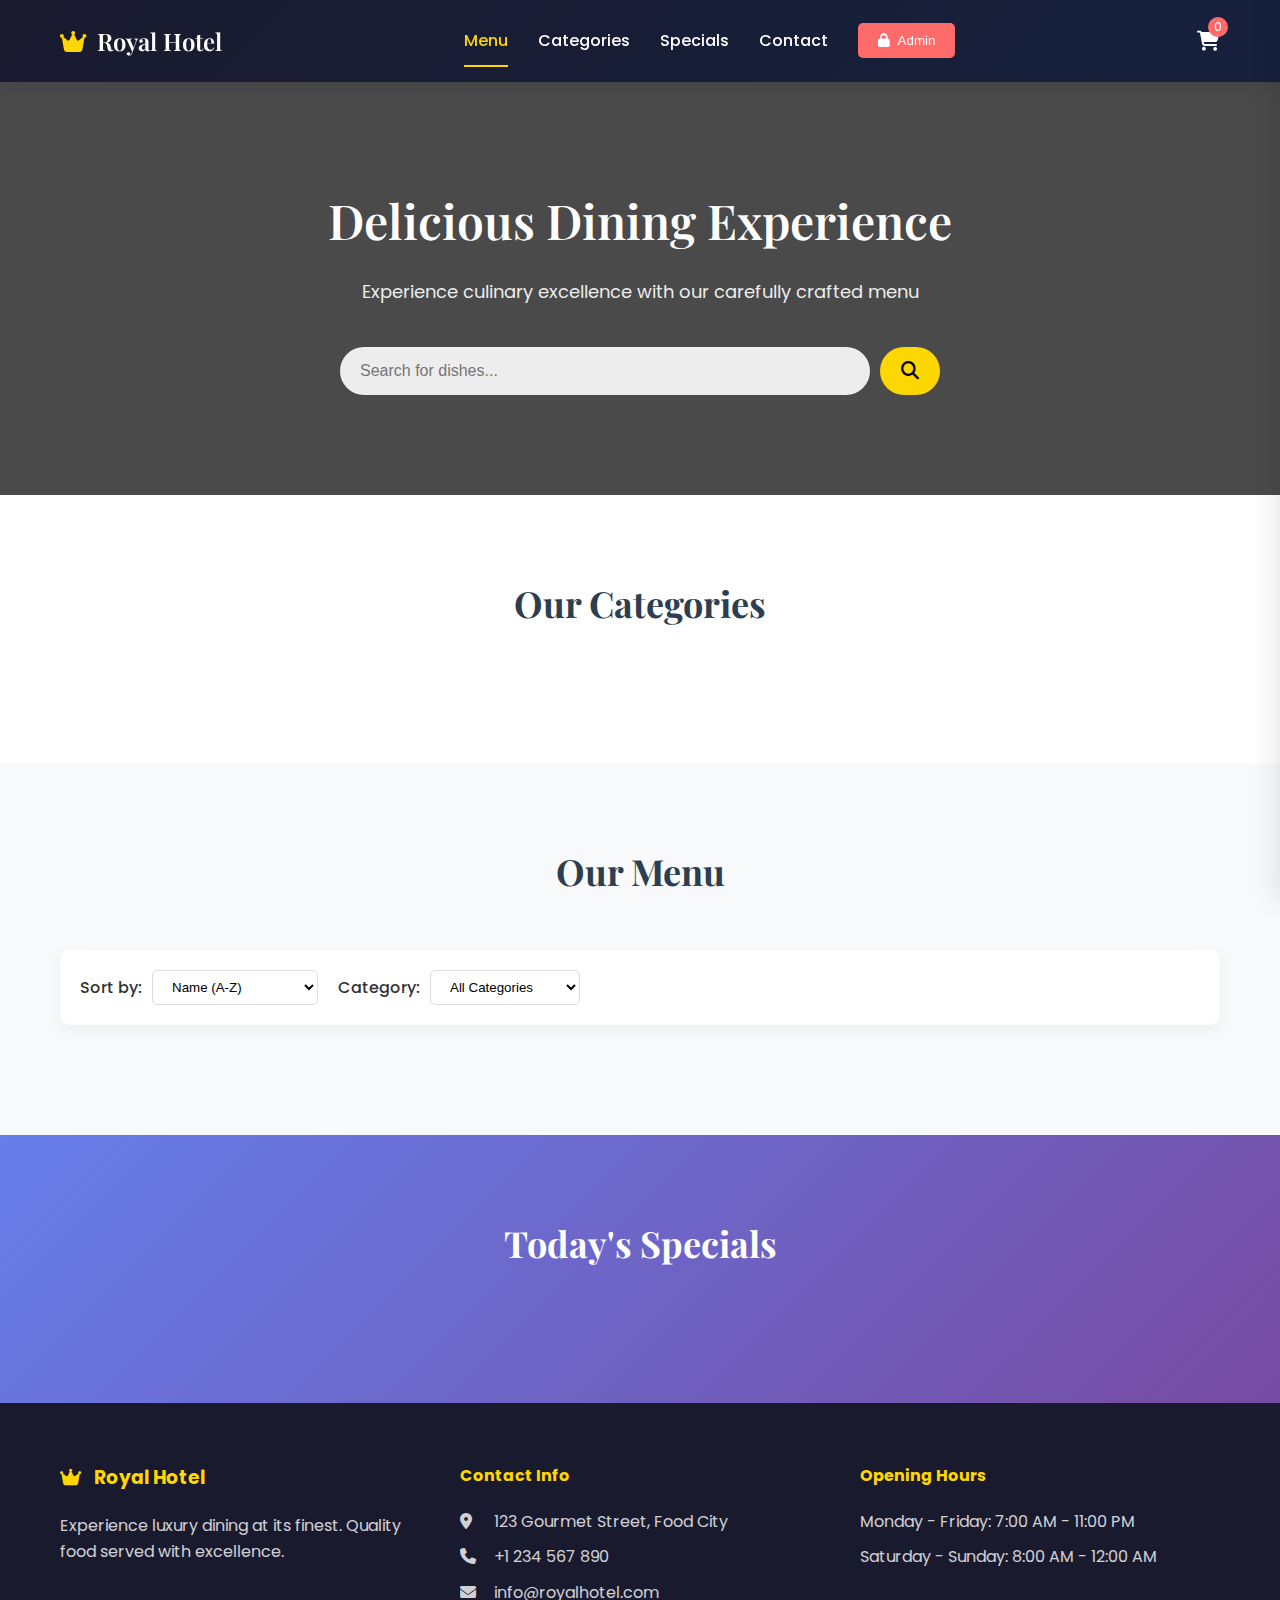
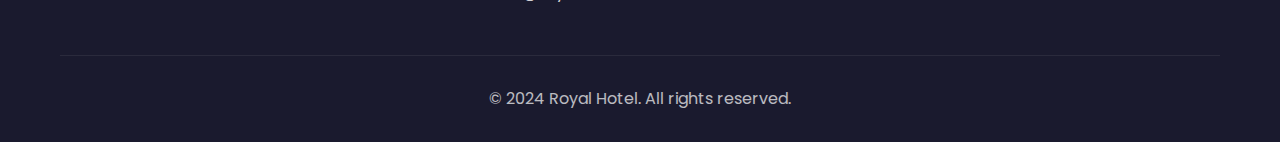
<file: index.html>
<!DOCTYPE html>
<html lang="en">
<head>
    <meta charset="UTF-8">
    <meta name="viewport" content="width=device-width, initial-scale=1.0">
    <title>Royal Hotel - Menu</title>
    <link rel="stylesheet" href="style.css">
    <link rel="stylesheet" href="https://cdnjs.cloudflare.com/ajax/libs/font-awesome/6.4.0/css/all.min.css">
    <link href="https://fonts.googleapis.com/css2?family=Poppins:wght@300;400;500;600;700&family=Playfair+Display:wght@400;500;600&display=swap" rel="stylesheet">
</head>
<body>
    <!-- Header -->
    <header class="header">
        <div class="container">
            <nav class="navbar">
                <div class="logo">
                    <i class="fas fa-crown"></i>
                    <h1>Royal Hotel</h1>
                </div>
                <div class="nav-links">
                    <a href="#menu" class="active">Menu</a>
                    <a href="#categories">Categories</a>
                    <a href="#specials">Specials</a>
                    <a href="#contact">Contact</a>
                    <button class="btn-admin" onclick="window.location.href='admin.html'">
                        <i class="fas fa-lock"></i> Admin
                    </button>
                </div>
                <div class="cart-icon" onclick="toggleCart()">
                    <i class="fas fa-shopping-cart"></i>
                    <span class="cart-count">0</span>
                </div>
                <div class="menu-toggle">
                    <i class="fas fa-bars"></i>
                </div>
            </nav>
        </div>
    </header>

    <!-- Hero Section -->
    <section class="hero">
        <div class="container">
            <div class="hero-content">
                <h2>Delicious Dining Experience</h2>
                <p>Experience culinary excellence with our carefully crafted menu</p>
                <div class="search-bar">
                    <input type="text" id="searchInput" placeholder="Search for dishes..." oninput="filterMenu()">
                    <button><i class="fas fa-search"></i></button>
                </div>
            </div>
        </div>
    </section>

    <!-- Categories -->
    <section class="categories" id="categories">
        <div class="container">
            <h2 class="section-title">Our Categories</h2>
            <div class="category-filter" id="categoryFilter">
                <!-- Categories will be loaded here -->
            </div>
        </div>
    </section>

    <!-- Menu Section -->
    <section class="menu-section" id="menu">
        <div class="container">
            <h2 class="section-title">Our Menu</h2>
            <div class="menu-filters">
                <div class="filter-group">
                    <label>Sort by:</label>
                    <select id="sortBy" onchange="renderMenuItems()">
                        <option value="name">Name (A-Z)</option>
                        <option value="price-low">Price (Low to High)</option>
                        <option value="price-high">Price (High to Low)</option>
                        <option value="newest">Newest First</option>
                    </select>
                </div>
                <div class="filter-group">
                    <label>Category:</label>
                    <select id="categorySelect" onchange="renderMenuItems()">
                        <option value="all">All Categories</option>
                    </select>
                </div>
            </div>

            <!-- Menu Items Container -->
            <div class="menu-grid" id="menuGrid">
                <!-- Menu items will be loaded here -->
            </div>

            <!-- Cart Sidebar -->
            <div class="cart-sidebar" id="cartSidebar">
                <div class="cart-header">
                    <h3>Your Order</h3>
                    <button class="close-cart" onclick="closeCart()">
                        <i class="fas fa-times"></i>
                    </button>
                </div>
                <div class="cart-items" id="cartItems">
                    <!-- Cart items will be loaded here -->
                </div>
                <div class="cart-total">
                    <h4>Total: $<span id="cartTotal">0.00</span></h4>
                    <button class="btn-checkout" onclick="checkout()">Checkout</button>
                </div>
            </div>
        </div>
    </section>

    <!-- Specials -->
    <section class="specials" id="specials">
        <div class="container">
            <h2 class="section-title">Today's Specials</h2>
            <div class="specials-grid" id="specialsGrid">
                <!-- Specials will be loaded here -->
            </div>
        </div>
    </section>

    <!-- Footer -->
    <footer class="footer" id="contact">
        <div class="container">
            <div class="footer-content">
                <div class="footer-section">
                    <h3><i class="fas fa-crown"></i> Royal Hotel</h3>
                    <p>Experience luxury dining at its finest. Quality food served with excellence.</p>
                </div>
                <div class="footer-section">
                    <h4>Contact Info</h4>
                    <p><i class="fas fa-map-marker-alt"></i> 123 Gourmet Street, Food City</p>
                    <p><i class="fas fa-phone"></i> +1 234 567 890</p>
                    <p><i class="fas fa-envelope"></i> info@royalhotel.com</p>
                </div>
                <div class="footer-section">
                    <h4>Opening Hours</h4>
                    <p>Monday - Friday: 7:00 AM - 11:00 PM</p>
                    <p>Saturday - Sunday: 8:00 AM - 12:00 AM</p>
                </div>
            </div>
            <div class="footer-bottom">
                <p>&copy; 2024 Royal Hotel. All rights reserved.</p>
            </div>
        </div>
    </footer>

    <!-- Toast Notification -->
    <div id="toast" class="toast"></div>

    <script src="script.js"></script>
</body>
</html>
</file>
<file: style.css>
/* Reset & Base Styles */
* {
    margin: 0;
    padding: 0;
    box-sizing: border-box;
}

body {
    font-family: 'Poppins', sans-serif;
    line-height: 1.6;
    color: #333;
    background-color: #f8f9fa;
}

.container {
    max-width: 1200px;
    margin: 0 auto;
    padding: 0 20px;
}

/* Header */
.header {
    background: linear-gradient(135deg, #1a1a2e 0%, #16213e 100%);
    color: white;
    position: sticky;
    top: 0;
    z-index: 1000;
    box-shadow: 0 2px 20px rgba(0,0,0,0.1);
}

.navbar {
    display: flex;
    justify-content: space-between;
    align-items: center;
    padding: 20px 0;
}

.logo {
    display: flex;
    align-items: center;
    gap: 10px;
    font-family: 'Playfair Display', serif;
}

.logo i {
    color: #ffd700;
    font-size: 24px;
}

.logo h1 {
    font-size: 24px;
    font-weight: 600;
}

.nav-links {
    display: flex;
    gap: 30px;
    align-items: center;
}

.nav-links a {
    color: white;
    text-decoration: none;
    font-weight: 500;
    transition: all 0.3s;
    padding: 8px 0;
    position: relative;
}

.nav-links a:hover,
.nav-links a.active {
    color: #ffd700;
}

.nav-links a.active::after {
    content: '';
    position: absolute;
    bottom: -5px;
    left: 0;
    width: 100%;
    height: 2px;
    background: #ffd700;
}

.btn-admin {
    background: #ff6b6b;
    color: white;
    border: none;
    padding: 10px 20px;
    border-radius: 5px;
    cursor: pointer;
    font-weight: 500;
    transition: all 0.3s;
    display: flex;
    align-items: center;
    gap: 8px;
}

.btn-admin:hover {
    background: #ff5252;
    transform: translateY(-2px);
}

.cart-icon {
    position: relative;
    cursor: pointer;
    font-size: 20px;
    color: white;
}

.cart-count {
    position: absolute;
    top: -8px;
    right: -8px;
    background: #ff6b6b;
    color: white;
    font-size: 12px;
    width: 20px;
    height: 20px;
    border-radius: 50%;
    display: flex;
    align-items: center;
    justify-content: center;
}

.menu-toggle {
    display: none;
    font-size: 24px;
    cursor: pointer;
}

/* Hero Section */
.hero {
    background: linear-gradient(rgba(0,0,0,0.7), rgba(0,0,0,0.7)), url('https://images.unsplash.com/photo-1414235077428-338989a2e8c0?ixlib=rb-1.2.1&auto=format&fit=crop&w=1950&q=80');
    background-size: cover;
    background-position: center;
    color: white;
    padding: 100px 0;
    text-align: center;
}

.hero-content h2 {
    font-family: 'Playfair Display', serif;
    font-size: 48px;
    margin-bottom: 20px;
    font-weight: 600;
}

.hero-content p {
    font-size: 18px;
    margin-bottom: 40px;
    opacity: 0.9;
}

.search-bar {
    max-width: 600px;
    margin: 0 auto;
    display: flex;
    gap: 10px;
}

.search-bar input {
    flex: 1;
    padding: 15px 20px;
    border: none;
    border-radius: 30px;
    font-size: 16px;
    background: rgba(255,255,255,0.9);
}

.search-bar button {
    background: #ffd700;
    border: none;
    width: 60px;
    border-radius: 30px;
    cursor: pointer;
    font-size: 18px;
    transition: all 0.3s;
}

.search-bar button:hover {
    background: #ffed4e;
}

/* Categories */
.categories {
    padding: 80px 0;
    background: white;
}

.section-title {
    text-align: center;
    font-family: 'Playfair Display', serif;
    font-size: 36px;
    margin-bottom: 50px;
    color: #2c3e50;
}

.category-filter {
    display: flex;
    justify-content: center;
    flex-wrap: wrap;
    gap: 15px;
}

.category-btn {
    background: #f8f9fa;
    border: 2px solid #e9ecef;
    padding: 12px 25px;
    border-radius: 30px;
    cursor: pointer;
    font-weight: 500;
    transition: all 0.3s;
    display: flex;
    align-items: center;
    gap: 8px;
}

.category-btn:hover,
.category-btn.active {
    background: #3498db;
    color: white;
    border-color: #3498db;
}

/* Menu Section */
.menu-section {
    padding: 80px 0;
    background: #f8f9fa;
}

.menu-filters {
    background: white;
    padding: 20px;
    border-radius: 10px;
    margin-bottom: 30px;
    display: flex;
    gap: 20px;
    flex-wrap: wrap;
    box-shadow: 0 5px 15px rgba(0,0,0,0.05);
}

.filter-group {
    display: flex;
    align-items: center;
    gap: 10px;
}

.filter-group label {
    font-weight: 500;
}

.filter-group select {
    padding: 8px 15px;
    border: 1px solid #ddd;
    border-radius: 5px;
    background: white;
    cursor: pointer;
    min-width: 150px;
}

.menu-grid {
    display: grid;
    grid-template-columns: repeat(auto-fill, minmax(300px, 1fr));
    gap: 30px;
    margin-top: 30px;
}

.menu-item {
    background: white;
    border-radius: 15px;
    overflow: hidden;
    box-shadow: 0 10px 30px rgba(0,0,0,0.08);
    transition: all 0.3s;
    position: relative;
}

.menu-item:hover {
    transform: translateY(-10px);
    box-shadow: 0 20px 40px rgba(0,0,0,0.15);
}

.menu-item.special::before {
    content: 'SPECIAL';
    position: absolute;
    top: 15px;
    right: -30px;
    background: #ff6b6b;
    color: white;
    padding: 5px 35px;
    transform: rotate(45deg);
    font-size: 12px;
    font-weight: 600;
    z-index: 1;
}

.item-image {
    height: 200px;
    background: #f0f0f0;
    overflow: hidden;
}

.item-image img {
    width: 100%;
    height: 100%;
    object-fit: cover;
    transition: transform 0.3s;
}

.menu-item:hover .item-image img {
    transform: scale(1.1);
}

.item-info {
    padding: 25px;
}

.item-header {
    display: flex;
    justify-content: space-between;
    align-items: center;
    margin-bottom: 10px;
}

.item-header h3 {
    font-size: 18px;
    font-weight: 600;
    color: #2c3e50;
}

.item-price {
    color: #3498db;
    font-weight: 600;
    font-size: 18px;
}

.item-price span {
    font-size: 14px;
    color: #7f8c8d;
    font-weight: normal;
}

.item-description {
    color: #666;
    font-size: 14px;
    margin-bottom: 15px;
    line-height: 1.5;
}

.item-footer {
    display: flex;
    justify-content: space-between;
    align-items: center;
}

.item-category {
    background: #f0f8ff;
    color: #3498db;
    padding: 5px 12px;
    border-radius: 20px;
    font-size: 12px;
    font-weight: 500;
}

.item-actions {
    display: flex;
    gap: 10px;
}

.btn-cart {
    background: #2ecc71;
    color: white;
    border: none;
    width: 40px;
    height: 40px;
    border-radius: 50%;
    cursor: pointer;
    display: flex;
    align-items: center;
    justify-content: center;
    transition: all 0.3s;
}

.btn-cart:hover {
    background: #27ae60;
    transform: scale(1.1);
}

/* Cart Sidebar */
.cart-sidebar {
    position: fixed;
    top: 0;
    right: -400px;
    width: 400px;
    height: 100%;
    background: white;
    box-shadow: -5px 0 25px rgba(0,0,0,0.1);
    z-index: 1001;
    transition: right 0.3s ease;
    display: flex;
    flex-direction: column;
}

.cart-sidebar.open {
    right: 0;
}

.cart-header {
    padding: 20px;
    background: #2c3e50;
    color: white;
    display: flex;
    justify-content: space-between;
    align-items: center;
}

.close-cart {
    background: none;
    border: none;
    color: white;
    font-size: 20px;
    cursor: pointer;
    width: 30px;
    height: 30px;
    border-radius: 50%;
    display: flex;
    align-items: center;
    justify-content: center;
}

.close-cart:hover {
    background: rgba(255,255,255,0.1);
}

.cart-items {
    flex: 1;
    overflow-y: auto;
    padding: 20px;
}

.cart-item {
    display: flex;
    align-items: center;
    padding: 15px 0;
    border-bottom: 1px solid #eee;
}

.cart-item-image {
    width: 60px;
    height: 60px;
    border-radius: 10px;
    overflow: hidden;
    margin-right: 15px;
}

.cart-item-image img {
    width: 100%;
    height: 100%;
    object-fit: cover;
}

.cart-item-info {
    flex: 1;
}

.cart-item-info h4 {
    font-size: 14px;
    margin-bottom: 5px;
}

.cart-item-price {
    color: #3498db;
    font-weight: 600;
}

.cart-item-quantity {
    display: flex;
    align-items: center;
    gap: 10px;
}

.quantity-btn {
    background: #f8f9fa;
    border: 1px solid #ddd;
    width: 30px;
    height: 30px;
    border-radius: 50%;
    display: flex;
    align-items: center;
    justify-content: center;
    cursor: pointer;
    font-size: 18px;
}

.remove-item {
    color: #ff6b6b;
    cursor: pointer;
    padding: 5px;
}

.cart-total {
    padding: 20px;
    background: #f8f9fa;
    border-top: 1px solid #eee;
}

.cart-total h4 {
    font-size: 20px;
    margin-bottom: 15px;
    display: flex;
    justify-content: space-between;
}

.btn-checkout {
    width: 100%;
    background: #2ecc71;
    color: white;
    border: none;
    padding: 15px;
    border-radius: 10px;
    font-size: 16px;
    font-weight: 600;
    cursor: pointer;
    transition: all 0.3s;
}

.btn-checkout:hover {
    background: #27ae60;
}

/* Specials */
.specials {
    padding: 80px 0;
    background: linear-gradient(135deg, #667eea 0%, #764ba2 100%);
    color: white;
}

.specials .section-title {
    color: white;
}

.specials-grid {
    display: grid;
    grid-template-columns: repeat(auto-fit, minmax(250px, 1fr));
    gap: 30px;
}

.special-card {
    background: rgba(255,255,255,0.1);
    backdrop-filter: blur(10px);
    border-radius: 15px;
    padding: 30px;
    text-align: center;
    transition: all 0.3s;
}

.special-card:hover {
    background: rgba(255,255,255,0.2);
    transform: translateY(-5px);
}

.special-card i {
    font-size: 40px;
    margin-bottom: 20px;
    color: #ffd700;
}

.special-card h3 {
    font-size: 20px;
    margin-bottom: 10px;
}

/* Footer */
.footer {
    background: #1a1a2e;
    color: white;
    padding: 60px 0 30px;
}

.footer-content {
    display: grid;
    grid-template-columns: repeat(auto-fit, minmax(250px, 1fr));
    gap: 40px;
    margin-bottom: 40px;
}

.footer-section h3,
.footer-section h4 {
    margin-bottom: 20px;
    color: #ffd700;
}

.footer-section p {
    margin-bottom: 10px;
    opacity: 0.8;
}

.footer-section i {
    margin-right: 10px;
    width: 20px;
}

.footer-bottom {
    text-align: center;
    padding-top: 30px;
    border-top: 1px solid rgba(255,255,255,0.1);
    opacity: 0.7;
}

/* Toast Notification */
.toast {
    position: fixed;
    bottom: 20px;
    right: 20px;
    background: #333;
    color: white;
    padding: 15px 25px;
    border-radius: 5px;
    box-shadow: 0 5px 15px rgba(0,0,0,0.3);
    transform: translateY(100px);
    opacity: 0;
    transition: all 0.3s;
    z-index: 10000;
    max-width: 400px;
}

.toast.show {
    transform: translateY(0);
    opacity: 1;
}

.toast.success {
    background: #2ecc71;
}

.toast.error {
    background: #e74c3c;
}

.toast.info {
    background: #3498db;
}

/* Login Form (Admin) */
.login-form {
    min-height: 100vh;
    display: flex;
    align-items: center;
    justify-content: center;
    padding: 20px;
}

.login-box {
    background: white;
    padding: 40px;
    border-radius: 20px;
    box-shadow: 0 20px 50px rgba(0,0,0,0.2);
    width: 100%;
    max-width: 400px;
    text-align: center;
}

.login-box h2 {
    margin-bottom: 30px;
    color: #2c3e50;
}

.login-box .input-group {
    position: relative;
    margin-bottom: 20px;
}

.login-box .input-group i:first-child {
    position: absolute;
    left: 20px;
    top: 50%;
    transform: translateY(-50%);
    color: #666;
}

.login-box .input-group input {
    width: 100%;
    padding: 15px 50px;
    border: 1px solid #ddd;
    border-radius: 10px;
    font-size: 16px;
    transition: all 0.3s;
}

.login-box .input-group input:focus {
    border-color: #3498db;
    box-shadow: 0 0 0 3px rgba(52, 152, 219, 0.1);
}

.toggle-password {
    position: absolute;
    right: 20px;
    top: 50%;
    transform: translateY(-50%);
    color: #666;
    cursor: pointer;
}

.btn-login {
    width: 100%;
    background: #3498db;
    color: white;
    border: none;
    padding: 15px;
    border-radius: 10px;
    font-size: 16px;
    font-weight: 600;
    cursor: pointer;
    transition: all 0.3s;
    margin-top: 10px;
    display: flex;
    align-items: center;
    justify-content: center;
    gap: 8px;
}

.btn-login:hover {
    background: #2980b9;
}

.login-note {
    margin-top: 20px;
    font-size: 14px;
    color: #666;
    font-style: italic;
}

/* Admin Styles */
.stats-grid {
    display: grid;
    grid-template-columns: repeat(auto-fit, minmax(200px, 1fr));
    gap: 20px;
    margin-bottom: 40px;
}

.stat-card {
    background: white;
    padding: 25px;
    border-radius: 15px;
    text-align: center;
    box-shadow: 0 5px 15px rgba(0,0,0,0.05);
    border-top: 4px solid #3498db;
    transition: all 0.3s;
}

.stat-card:hover {
    transform: translateY(-5px);
    box-shadow: 0 10px 25px rgba(0,0,0,0.1);
}

.stat-card i {
    font-size: 40px;
    color: #3498db;
    margin-bottom: 15px;
}

.stat-card h4 {
    color: #666;
    margin-bottom: 10px;
    font-size: 14px;
    text-transform: uppercase;
    letter-spacing: 1px;
}

.stat-card p {
    font-size: 32px;
    font-weight: 700;
    color: #2c3e50;
}

.section-header {
    display: flex;
    justify-content: space-between;
    align-items: center;
    margin-bottom: 30px;
}

.btn-add {
    background: #2ecc71;
    color: white;
    border: none;
    padding: 12px 25px;
    border-radius: 8px;
    cursor: pointer;
    font-weight: 500;
    transition: all 0.3s;
    display: flex;
    align-items: center;
    gap: 8px;
}

.btn-add:hover {
    background: #27ae60;
}

.btn-logout {
    background: #e74c3c;
    color: white;
    border: none;
    padding: 10px 20px;
    border-radius: 5px;
    cursor: pointer;
    display: flex;
    align-items: center;
    gap: 8px;
    transition: all 0.3s;
}

.btn-logout:hover {
    background: #c0392b;
}

/* Items Table */
.items-table-container {
    background: white;
    border-radius: 10px;
    overflow: hidden;
    box-shadow: 0 5px 15px rgba(0,0,0,0.05);
}

.items-table {
    width: 100%;
    border-collapse: collapse;
}

.items-table th {
    background: #f8f9fa;
    padding: 15px;
    text-align: left;
    font-weight: 600;
    color: #2c3e50;
    border-bottom: 2px solid #e9ecef;
}

.items-table td {
    padding: 15px;
    border-bottom: 1px solid #e9ecef;
    vertical-align: middle;
}

.items-table tbody tr:hover {
    background: #f8f9fa;
}

.item-image-small {
    width: 50px;
    height: 50px;
    border-radius: 8px;
    overflow: hidden;
}

.item-image-small img {
    width: 100%;
    height: 100%;
    object-fit: cover;
}

.status-available {
    background: #d4edda;
    color: #155724;
    padding: 5px 10px;
    border-radius: 20px;
    font-size: 12px;
    font-weight: 500;
}

.status-unavailable {
    background: #f8d7da;
    color: #721c24;
    padding: 5px 10px;
    border-radius: 20px;
    font-size: 12px;
    font-weight: 500;
}

.btn-action {
    background: none;
    border: none;
    padding: 8px;
    cursor: pointer;
    border-radius: 5px;
    transition: all 0.3s;
    margin: 0 5px;
}

.btn-edit {
    color: #3498db;
}

.btn-edit:hover {
    background: rgba(52, 152, 219, 0.1);
}

.btn-delete {
    color: #e74c3c;
}

.btn-delete:hover {
    background: rgba(231, 76, 60, 0.1);
}

/* Categories Grid */
.categories-grid {
    display: grid;
    grid-template-columns: repeat(auto-fill, minmax(250px, 1fr));
    gap: 20px;
}

.category-card {
    background: white;
    padding: 25px;
    border-radius: 15px;
    box-shadow: 0 5px 15px rgba(0,0,0,0.05);
    text-align: center;
    transition: all 0.3s;
    border-top: 4px solid #3498db;
}

.category-card:hover {
    transform: translateY(-5px);
    box-shadow: 0 10px 25px rgba(0,0,0,0.1);
}

.category-card i {
    font-size: 30px;
    color: #3498db;
    margin-bottom: 15px;
}

.category-card h4 {
    margin-bottom: 10px;
    color: #2c3e50;
}

.category-card p {
    color: #666;
    font-size: 14px;
    margin-bottom: 15px;
}

.category-actions {
    display: flex;
    gap: 10px;
    justify-content: center;
}

/* Modal */
.modal {
    display: none;
    position: fixed;
    top: 0;
    left: 0;
    width: 100%;
    height: 100%;
    background: rgba(0,0,0,0.5);
    z-index: 1002;
    align-items: center;
    justify-content: center;
    padding: 20px;
}

.modal.show {
    display: flex;
    animation: fadeIn 0.3s;
}

.modal-content {
    background: white;
    border-radius: 20px;
    width: 100%;
    max-width: 600px;
    max-height: 90vh;
    overflow-y: auto;
    box-shadow: 0 20px 50px rgba(0,0,0,0.3);
}

.modal-header {
    padding: 25px;
    border-bottom: 1px solid #eee;
    display: flex;
    justify-content: space-between;
    align-items: center;
}

.close-modal {
    background: none;
    border: none;
    font-size: 20px;
    cursor: pointer;
    width: 30px;
    height: 30px;
    border-radius: 50%;
    display: flex;
    align-items: center;
    justify-content: center;
}

.close-modal:hover {
    background: #f8f9fa;
}

.modal-body {
    padding: 25px;
}

.form-group {
    margin-bottom: 20px;
}

.form-group label {
    display: block;
    margin-bottom: 8px;
    font-weight: 500;
    color: #2c3e50;
}

.form-group input,
.form-group select,
.form-group textarea {
    width: 100%;
    padding: 12px 15px;
    border: 1px solid #ddd;
    border-radius: 8px;
    font-size: 16px;
    transition: all 0.3s;
}

.form-group input:focus,
.form-group select:focus,
.form-group textarea:focus {
    border-color: #3498db;
    box-shadow: 0 0 0 3px rgba(52, 152, 219, 0.1);
    outline: none;
}

.form-row {
    display: grid;
    grid-template-columns: 1fr 1fr;
    gap: 20px;
}

.checkbox-group {
    display: flex;
    align-items: center;
    gap: 10px;
}

.checkbox-group input {
    width: auto;
}

.form-buttons {
    display: flex;
    gap: 15px;
    margin-top: 30px;
}

.btn-cancel {
    flex: 1;
    background: #95a5a6;
    color: white;
    border: none;
    padding: 15px;
    border-radius: 10px;
    font-size: 16px;
    cursor: pointer;
    transition: all 0.3s;
}

.btn-cancel:hover {
    background: #7f8c8d;
}

.btn-submit {
    flex: 1;
    background: #3498db;
    color: white;
    border: none;
    padding: 15px;
    border-radius: 10px;
    font-size: 16px;
    cursor: pointer;
    transition: all 0.3s;
}

.btn-submit:hover {
    background: #2980b9;
}

/* Settings Form */
.settings-form {
    background: white;
    padding: 30px;
    border-radius: 15px;
    box-shadow: 0 5px 15px rgba(0,0,0,0.05);
    max-width: 600px;
}

.btn-save {
    background: #2ecc71;
    color: white;
    border: none;
    padding: 15px 30px;
    border-radius: 10px;
    font-size: 16px;
    font-weight: 600;
    cursor: pointer;
    transition: all 0.3s;
    display: flex;
    align-items: center;
    gap: 8px;
    margin-top: 20px;
}

.btn-save:hover {
    background: #27ae60;
}

/* Orders List */
.orders-list {
    background: white;
    border-radius: 15px;
    overflow: hidden;
    box-shadow: 0 5px 15px rgba(0,0,0,0.05);
}

.order-card {
    padding: 20px;
    border-bottom: 1px solid #eee;
    display: flex;
    justify-content: space-between;
    align-items: center;
    transition: all 0.3s;
}

.order-card:hover {
    background: #f8f9fa;
}

.order-status {
    padding: 5px 15px;
    border-radius: 20px;
    font-size: 12px;
    font-weight: 500;
}

.status-pending {
    background: #fff3cd;
    color: #856404;
}

.status-completed {
    background: #d4edda;
    color: #155724;
}

.status-cancelled {
    background: #f8d7da;
    color: #721c24;
}

/* Responsive Design */
@media (max-width: 768px) {
    .nav-links {
        display: none;
    }

    .menu-toggle {
        display: block;
    }

    .hero-content h2 {
        font-size: 36px;
    }

    .form-row {
        grid-template-columns: 1fr;
    }

    .menu-filters {
        flex-direction: column;
        gap: 15px;
    }

    .filter-group {
        width: 100%;
    }

    .filter-group select {
        flex: 1;
    }

    .cart-sidebar {
        width: 100%;
        right: -100%;
    }

    .stats-grid {
        grid-template-columns: 1fr 1fr;
    }

    .section-header {
        flex-direction: column;
        gap: 15px;
        align-items: stretch;
    }

    .btn-add {
        width: 100%;
        justify-content: center;
    }

    .admin-nav {
        overflow-x: auto;
        padding: 10px;
    }

    .admin-nav button {
        white-space: nowrap;
    }
}

@media (max-width: 480px) {
    .hero-content h2 {
        font-size: 28px;
    }

    .section-title {
        font-size: 28px;
    }

    .menu-grid {
        grid-template-columns: 1fr;
    }

    .stats-grid {
        grid-template-columns: 1fr;
    }

    .footer-content {
        grid-template-columns: 1fr;
    }
}
/* Orders Section Styles */
.orders-list {
    display: flex;
    flex-direction: column;
    gap: 20px;
}

.order-card {
    background: white;
    border-radius: 15px;
    padding: 25px;
    box-shadow: 0 5px 15px rgba(0,0,0,0.05);
    display: flex;
    justify-content: space-between;
    align-items: flex-start;
    gap: 30px;
    transition: all 0.3s;
}

.order-card:hover {
    box-shadow: 0 10px 25px rgba(0,0,0,0.1);
}

.order-info {
    flex: 1;
}

.order-header {
    display: flex;
    justify-content: space-between;
    align-items: center;
    margin-bottom: 20px;
    padding-bottom: 15px;
    border-bottom: 2px solid #f0f0f0;
}

.order-header h4 {
    color: #2c3e50;
    font-size: 18px;
    margin: 0;
}

.order-time {
    color: #7f8c8d;
    font-size: 14px;
}

.order-items {
    margin-bottom: 20px;
}

.order-item {
    display: flex;
    justify-content: space-between;
    align-items: center;
    padding: 10px 0;
    border-bottom: 1px solid #f8f9fa;
}

.order-item:last-child {
    border-bottom: none;
}

.order-total {
    display: flex;
    justify-content: space-between;
    align-items: center;
    padding-top: 15px;
    border-top: 2px solid #f0f0f0;
    font-size: 18px;
    color: #2c3e50;
}

.order-status {
    display: flex;
    flex-direction: column;
    gap: 15px;
    min-width: 200px;
}

.status-select {
    padding: 10px 15px;
    border: 1px solid #ddd;
    border-radius: 8px;
    font-size: 14px;
    background: white;
    cursor: pointer;
    transition: all 0.3s;
}

.status-select:focus {
    border-color: #3498db;
    box-shadow: 0 0 0 3px rgba(52, 152, 219, 0.1);
    outline: none;
}

.status-select option {
    padding: 10px;
}

.btn-delete-order {
    background: #e74c3c;
    color: white;
    border: none;
    padding: 10px 15px;
    border-radius: 8px;
    cursor: pointer;
    font-size: 14px;
    display: flex;
    align-items: center;
    justify-content: center;
    gap: 8px;
    transition: all 0.3s;
}

.btn-delete-order:hover {
    background: #c0392b;
}

.no-orders {
    text-align: center;
    padding: 60px 20px;
    color: #7f8c8d;
    font-size: 16px;
    background: white;
    border-radius: 15px;
    box-shadow: 0 5px 15px rgba(0,0,0,0.05);
}

/* Status badges */
.status-badge {
    display: inline-block;
    padding: 5px 15px;
    border-radius: 20px;
    font-size: 12px;
    font-weight: 600;
    text-transform: uppercase;
    letter-spacing: 0.5px;
}

.status-pending {
    background: #fff3cd;
    color: #856404;
}

.status-preparing {
    background: #cce5ff;
    color: #004085;
}

.status-ready {
    background: #d4edda;
    color: #155724;
}

.status-completed {
    background: #d1ecf1;
    color: #0c5460;
}

.status-cancelled {
    background: #f8d7da;
    color: #721c24;
}
/* Orders Section Styles */
.orders-list {
    display: flex;
    flex-direction: column;
    gap: 20px;
}

.order-card {
    background: white;
    border-radius: 15px;
    padding: 25px;
    box-shadow: 0 5px 15px rgba(0,0,0,0.05);
    display: flex;
    justify-content: space-between;
    align-items: flex-start;
    gap: 30px;
    transition: all 0.3s;
}

.order-card:hover {
    box-shadow: 0 10px 25px rgba(0,0,0,0.1);
}

.order-info {
    flex: 1;
}

.order-header {
    display: flex;
    justify-content: space-between;
    align-items: center;
    margin-bottom: 20px;
    padding-bottom: 15px;
    border-bottom: 2px solid #f0f0f0;
}

.order-header h4 {
    color: #2c3e50;
    font-size: 18px;
    margin: 0;
}

.order-time {
    color: #7f8c8d;
    font-size: 14px;
}

.order-items {
    margin-bottom: 20px;
}

.order-item {
    display: flex;
    justify-content: space-between;
    align-items: center;
    padding: 10px 0;
    border-bottom: 1px solid #f8f9fa;
}

.order-item:last-child {
    border-bottom: none;
}

.order-total {
    display: flex;
    justify-content: space-between;
    align-items: center;
    padding-top: 15px;
    border-top: 2px solid #f0f0f0;
    font-size: 18px;
    color: #2c3e50;
}

.order-status {
    display: flex;
    flex-direction: column;
    gap: 15px;
    min-width: 200px;
}

.status-select {
    padding: 10px 15px;
    border: 1px solid #ddd;
    border-radius: 8px;
    font-size: 14px;
    background: white;
    cursor: pointer;
    transition: all 0.3s;
}

.status-select:focus {
    border-color: #3498db;
    box-shadow: 0 0 0 3px rgba(52, 152, 219, 0.1);
    outline: none;
}

.status-select option {
    padding: 10px;
}

.btn-delete-order {
    background: #e74c3c;
    color: white;
    border: none;
    padding: 10px 15px;
    border-radius: 8px;
    cursor: pointer;
    font-size: 14px;
    display: flex;
    align-items: center;
    justify-content: center;
    gap: 8px;
    transition: all 0.3s;
}

.btn-delete-order:hover {
    background: #c0392b;
}

.no-orders {
    text-align: center;
    padding: 60px 20px;
    color: #7f8c8d;
    font-size: 16px;
    background: white;
    border-radius: 15px;
    box-shadow: 0 5px 15px rgba(0,0,0,0.05);
}

/* Status badges */
.status-badge {
    display: inline-block;
    padding: 5px 15px;
    border-radius: 20px;
    font-size: 12px;
    font-weight: 600;
    text-transform: uppercase;
    letter-spacing: 0.5px;
}

.status-pending {
    background: #fff3cd;
    color: #856404;
}

.status-preparing {
    background: #cce5ff;
    color: #004085;
}

.status-ready {
    background: #d4edda;
    color: #155724;
}

.status-completed {
    background: #d1ecf1;
    color: #0c5460;
}

.status-cancelled {
    background: #f8d7da;
    color: #721c24;
}
/* Image Upload Styles */
.image-upload-container {
    margin-bottom: 20px;
}

.image-preview {
    width: 100%;
    height: 200px;
    border: 2px dashed #ddd;
    border-radius: 10px;
    margin-bottom: 20px;
    position: relative;
    overflow: hidden;
    background: #f8f9fa;
    display: flex;
    align-items: center;
    justify-content: center;
}

.image-preview img {
    width: 100%;
    height: 100%;
    object-fit: cover;
    display: none;
}

.image-preview-placeholder {
    text-align: center;
    color: #999;
    padding: 20px;
}

.image-preview-placeholder i {
    font-size: 48px;
    margin-bottom: 10px;
    display: block;
}

.image-preview-placeholder span {
    font-size: 14px;
    display: block;
}

.upload-options {
    display: flex;
    flex-direction: column;
    gap: 15px;
}

.upload-option {
    background: #f8f9fa;
    padding: 15px;
    border-radius: 8px;
    border: 1px solid #e9ecef;
}

.upload-option label {
    display: flex;
    align-items: center;
    gap: 8px;
    margin-bottom: 10px;
    font-weight: 600;
    color: #2c3e50;
}

.upload-option label i {
    color: #3498db;
}

.upload-option input[type="text"],
.upload-option input[type="file"],
.upload-option select {
    width: 100%;
    padding: 10px;
    border: 1px solid #ddd;
    border-radius: 5px;
    font-size: 14px;
}

.upload-option input[type="file"] {
    padding: 8px 5px;
    cursor: pointer;
}

.help-text {
    display: block;
    margin-top: 5px;
    font-size: 12px;
    color: #666;
    font-style: italic;
}

/* Preview image styles */
#previewImage.loaded {
    display: block;
}

#imagePlaceholder.hidden {
    display: none;
}

/* Image in table */
.item-image-small {
    width: 60px;
    height: 60px;
    border-radius: 8px;
    overflow: hidden;
    display: flex;
    align-items: center;
    justify-content: center;
    background: #f8f9fa;
}

.item-image-small img {
    width: 100%;
    height: 100%;
    object-fit: cover;
}

/* Modal image preview */
.modal-image-preview {
    max-width: 100%;
    max-height: 300px;
    border-radius: 10px;
    margin: 15px 0;
    display: block;
}

/* Image validation */
.image-validation {
    margin-top: 5px;
    font-size: 12px;
    display: flex;
    align-items: center;
    gap: 5px;
}

.image-validation.valid {
    color: #27ae60;
}

.image-validation.invalid {
    color: #e74c3c;
}

/* Responsive */
@media (max-width: 768px) {
    .upload-options {
        flex-direction: column;
    }
    
    .image-preview {
        height: 150px;
    }
}
</file>
